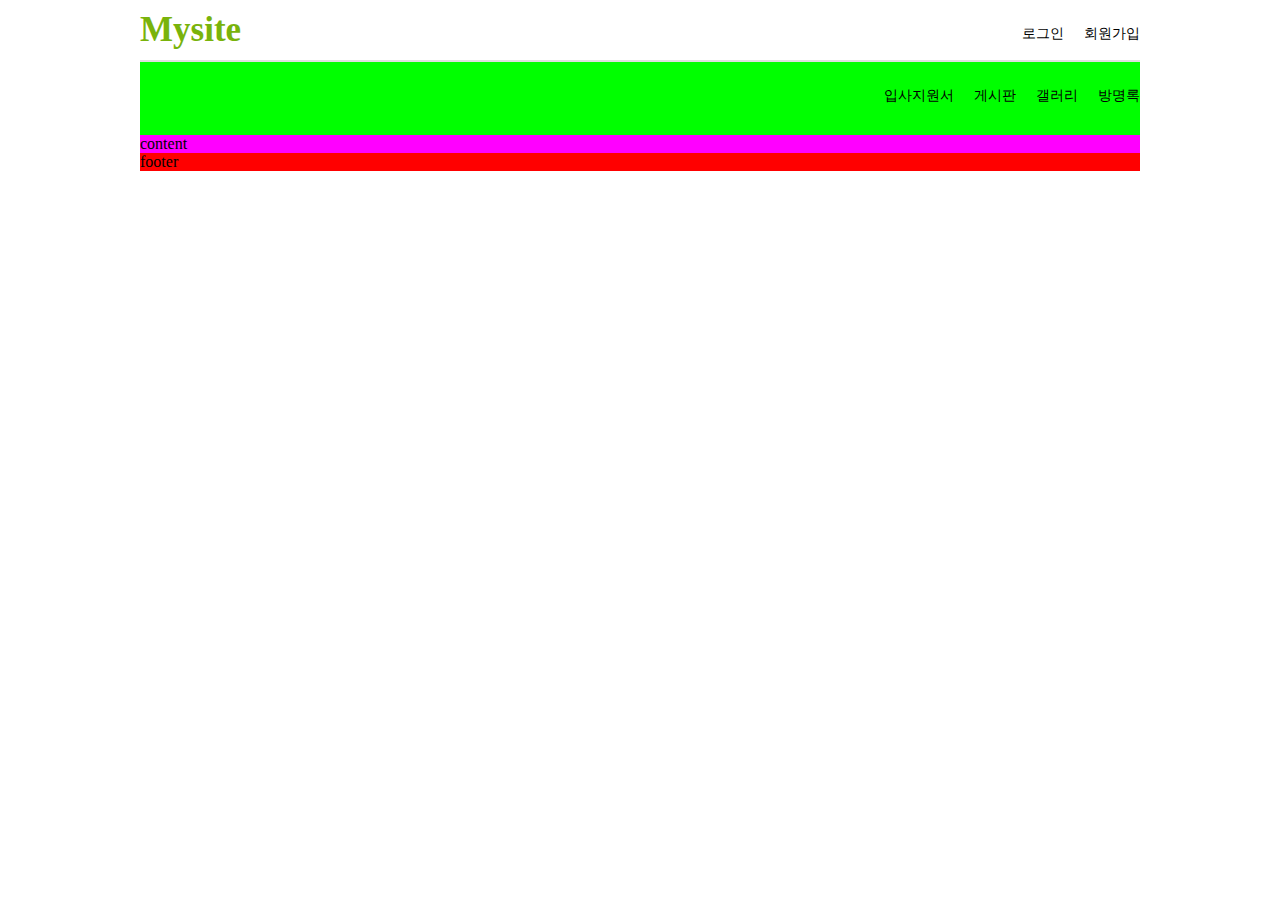
<file: index.html>
<!DOCTYPE html>

<html>

<head>
<meta charset="UTF-8">
<title>Insert title here</title>
<link rel="stylesheet" href="./mysite.css"> 

</head>


<body>
<div id="wrap">

	<div id="header" class="clearfix">
		<h1>Mysite</h1>
		<ul>
			<li><a href="">로그인</a></li>
			<li><a href="">회원가입</a></li>
		</ul>
	</div>
	
	<div id="nav" class="clearfix">
		<ul class="nav-t">
			<li>입사지원서</li>
			<li>게시판</li>
			<li>갤러리</li>
			<li>방명록</li>
		</ul>
			
	</div>
	<div id="contents">
		content
	</div>
	<div id="footer">
		footer
	</div>
</div>
</body>

</html>
</file>
<file: mysite.css>
@charset "UTF-8";
/* 초기값 */
body, div, ul, li, dl, dt, ol, h1, h2, h3, h4, h5, h6, input, fieldset,
legend, p, select, table, th, td, tr, textarea, button, form {margin: 0; padding: 0;}

ul, ol{list-style-type: none;
	   /* border: 1px solid #000000; */
	   float: right;
	   margin: 20px 0px 0px 0px;}

/* 링크관련 */
a:link    {color: #000000; text-decoration: none;}
a:visited {color: #000000; text-decoration: none;}
a:hover   {color: #000000; text-decoration: none;}   
a:active  {color: #000000; text-decoration: none;}

/* clearfix */
.clearfix{*zoom:1;}
.clearfix:before, .clearfix:after {display: block; content: ""; line-height: 0;}
.clearfix:after {clear: both;}

/************** 레이아웃 **************/

#wrap{width: 1000px;
	  margin: 0px auto;}

#header{background-color: #ffffff;
		border-bottom: 2px solid #dddddd;
		padding: 10px 0px 10px 0px;}

/************** 레이아웃 **************/

#nav{background-color: #00ff00;
	 padding: 10px 0px 30px 0px;}

/************** 레이아웃 **************/

#contents{background-color: #ff00ff;}

/************** 레이아웃 **************/

#footer{background-color: #ff0000;}

/************** 헤더 -로고 로그인 회원가입- **************/

h1{font-size: 35px;
   color: #79b30b;
   font-weight: bold;
   float: left;}
ul{margin: 15px 0px 0px 0px;
   float: right;}
li{font-size: 14px;
   margin: 0px 0px 0px 20px;
   float: left;}

/************** 네비 -입사지원서 게시판 갤러리 방명록- **************/


.nav-t{font-size: 100px;}
</file>
